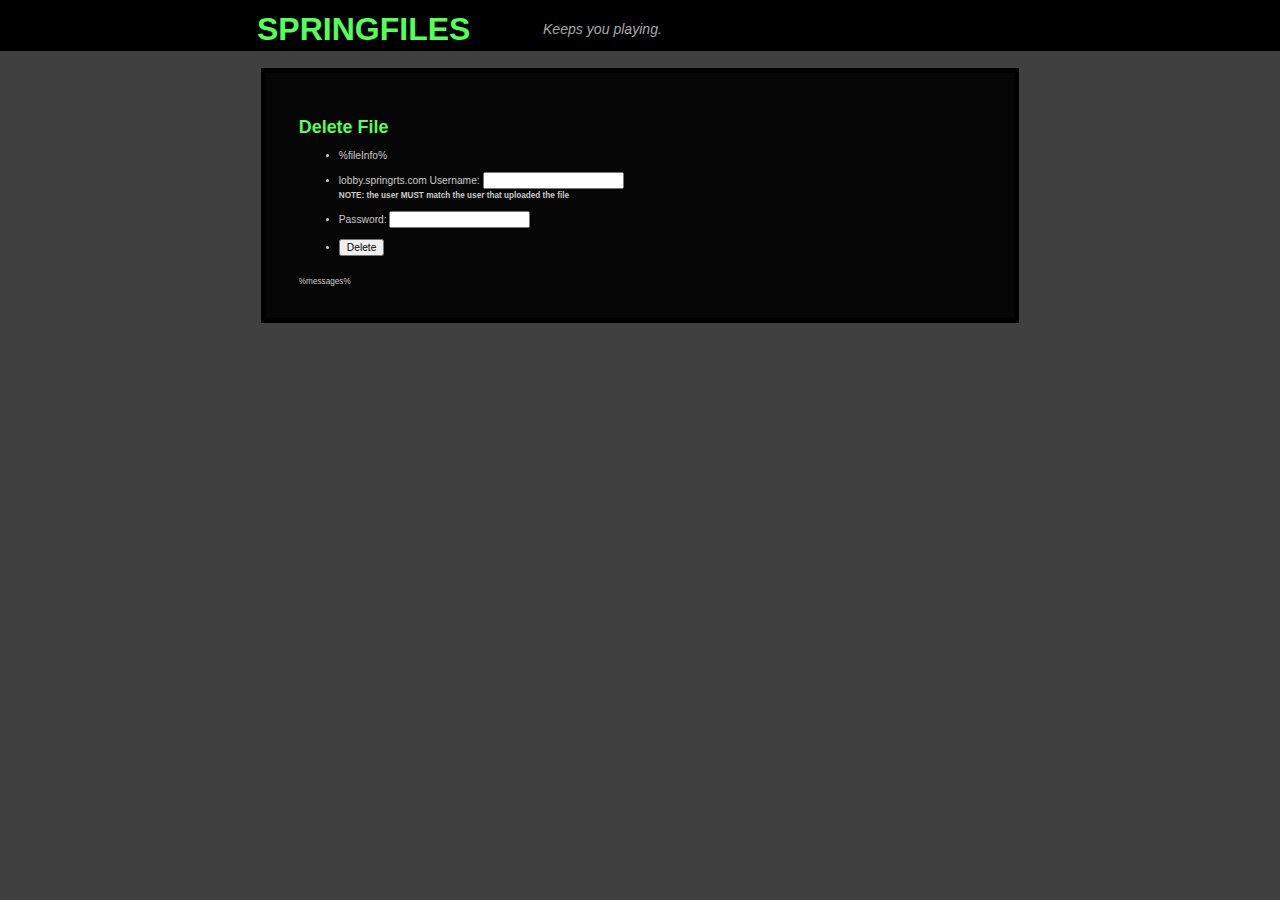
<file: www/delete/form.html>
<!DOCTYPE html>
<html lang="en">
<head>
	<meta charset="UTF-8">
	<title>SpringFiles file deletion form</title>
	<link rel="shortcut icon" type="image/x-icon" href="../images/favicon.ico?v=2" />
	<link rel="stylesheet" type="text/css" href="../style.css?cIdx=10" />
	<script type="text/javascript">
	function confirmDeletion() {
		if (confirm("Are you sure you want to delete this file?\n\nNOTE: This action cannot be undone")) {
			var form = document.getElementById("deletionForm");
			if (form) {
				form.submit();
			}
		}
	}
	
	function disableForm() {
		var df1 = document.getElementById("df1");
		var df2 = document.getElementById("df2");
		var df3 = document.getElementById("df3");
		df1.style.display = "none";
		df2.style.display = "none";
		df3.style.display = "none";
	}
	</script>
</head>
<body class="background" onload="%onload%">
<!-- wrapper  -->
<table class="main_table">
<!-- header  -->
<tr>
<td>
	<div class="header_background">
		<table style="width: 60%; height: 4.6vw; margin:auto;">
		<tr>
		<td><a class="header_title" style="text-decoration:none;" href="../index.html">SPRINGFILES</a></td>
		<td class="header_label">Keeps you playing.</td>
		<td style="width: 45%">
			&nbsp;
		</td>
		</tr>
		</table>
	</div>
	<div style="height:4.5vw;"></div>
</td>
</tr>
<!-- content -->
<tr>
<td class="content">
	<table style="width : 100%">
	<tr>
		<td class="content_cell">
			<h1 class="content_h1">Delete File</h1>
			<form id="deletionForm" enctype = "application/x-www-form-urlencoded" method = "post">
			<ul>
				<li>%fileInfo%<br><br></li> 
				<li id="df1">lobby.springrts.com Username: <input type="text" name="username"><br><span style="font-size:80%;font-weight:bold">NOTE: the user MUST match the user that uploaded the file</span><br><br></li>
				<li id="df2">Password: <input type="password" name="password"/><br><br></li>
				<li id="df3"><input type="button" onclick="confirmDeletion()" value="Delete" /><br><br></li> 
			</ul>
			</form>
			<div style="width:50vw;overflow-x:scroll;font-size:80%">
			%messages%
			</div>
		</td>
	</tr>
	</table>
</td>
</tr>
</table>
</body>
</html>
</file>
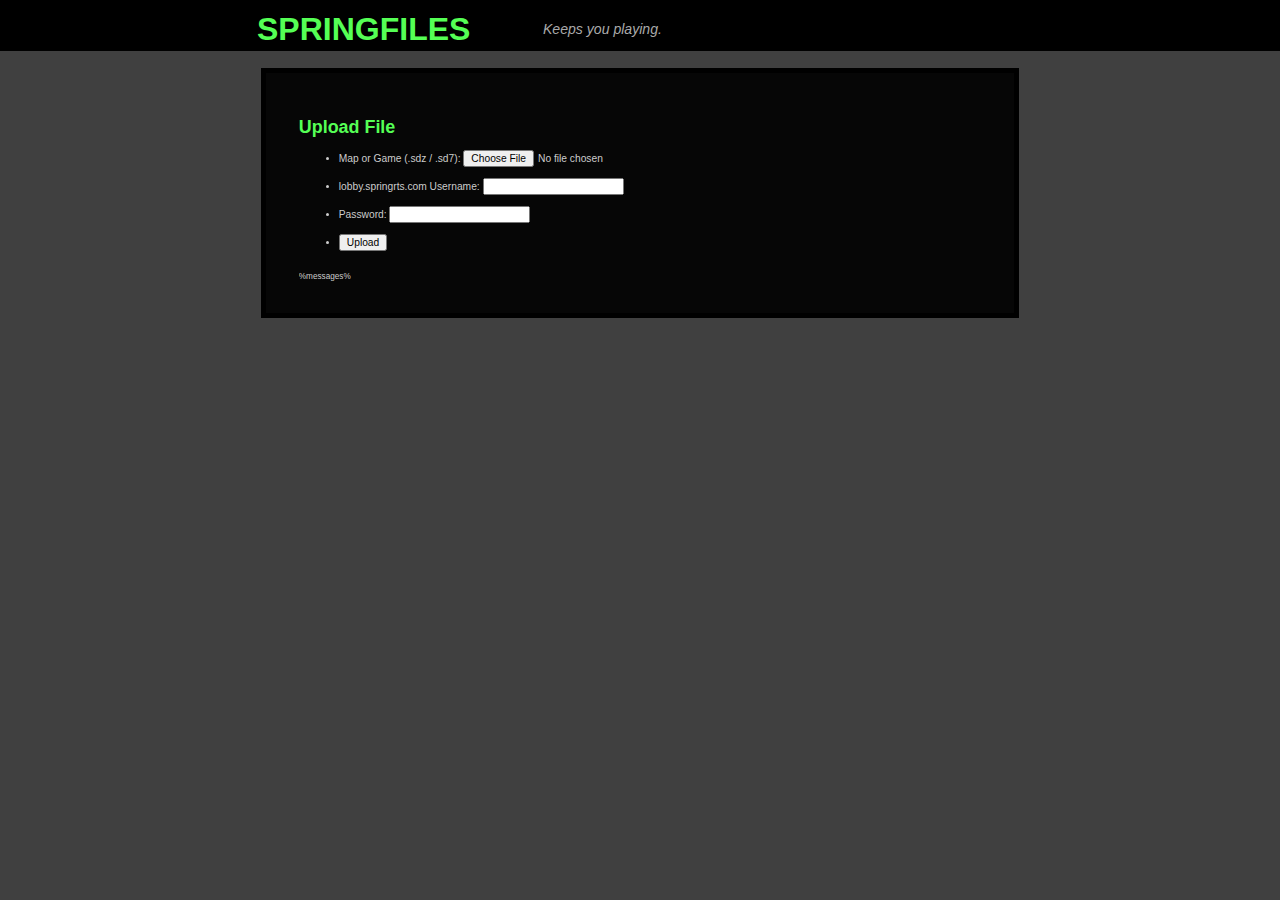
<file: www/upload/form.html>
<!DOCTYPE html>
<html lang="en">
<head>
	<meta charset="UTF-8">
	<title>SpringFiles map + game upload form</title>
	<link rel="shortcut icon" type="image/x-icon" href="../images/favicon.ico?v=2" />
	<link rel="stylesheet" type="text/css" href="../style.css?cIdx=10" />
</head>
<body class="background">
<!-- wrapper  -->
<table class="main_table">
<!-- header  -->
<tr>
<td>
	<div class="header_background">
		<table style="width: 60%; height: 4.6vw; margin:auto;">
		<tr>
		<td><a class="header_title" style="text-decoration:none;" href="../index.html">SPRINGFILES</a></td>
		<td class="header_label">Keeps you playing.</td>
		<td style="width: 45%">
			&nbsp;
		</td>
		</tr>
		</table>
	</div>
	<div style="height:4.5vw;"></div>
</td>
</tr>
<!-- content -->
<tr>
<td class="content">
	<table style="width : 100%">
	<tr>
		<td class="content_cell">
			<h1 class="content_h1">Upload File</h1>
			<form enctype = "multipart/form-data" action = "." method = "post">
			<ul>
				<li>Map or Game (.sdz / .sd7): <input type="file" name="filename" /><br><br></li> 
				<li>lobby.springrts.com Username: <input type="text" name="username"><br><br></li>
				<li>Password: <input type="password" name="password"/><br><br></li>
				<li><input type = "submit" value = "Upload" /><br><br></li> 
			</ul>
			</form>
			<div style="width:50vw;overflow-x:scroll;font-size:80%">
			%messages%
			</div>
		</td>
	</tr>
	</table>
</td>
</tr>
</table>
</body>
</html>
</file>
<file: www/style.css>
body{
	font-family: Arial, sans-serif;
	font-size: 0.9vw;
	color: #CCCCCC;
}

button{
	font-family: Arial, sans-serif;
	font-size: 0.8vw;
}
input{
	font-family: Arial, sans-serif;
	font-size: 0.8vw;
}

table{
	padding: 0px;
	border-spacing: 0px;
}

.main_table{
	width : 60%;
	margin: 0 auto;
}

a{
	color: #9999FF;
	font-weight: bold;
}

a:visited{
	color: #9999FF;
	font-weight: bold;
}

.header_background {
	position: absolute;
	width:100%;
	height:4vw;
	margin: auto;
	background-color: black;
	left:0px;
	top: 0px;
	z-index: 1;
	background-position: top center;
}
.header_title, .header_title:visited, .header_title:active {
	text-decoration: none;
	font-size: 2.5vw;
	font-weight:bold;
	color: #55FF55;
}
.header_title:hover {
	color: #FFFFFF;
}
.header_label {
	font-size: 1.1vw;
	font-style: italic;
	text-align: center;
	color: #AAAAAA;
}

.background{
	/*background-image: url(images/background_texture.jpg);*/
	background-size: cover;
	background-attachment: fixed;
	background-color: #404040;
}

.content{
	padding-top: 0px;
	padding-bottom: 0px;
	border: 5px solid black;
	background-color: rgba(0,0,0,0.9);
	font-size: 0.8vw;
}

.content_h1{
	font-size:1.4vw;
	color: #55FF55;
}
.content_h2{
	font-size:1.2vw;
	color: #55FF55;
}
.content_h3{
	font-size:1vw;
	color: #55FF55;
}
.content_h4{
	color: #55FF55;
}
.content_cell{
	vertical-align: top;
	padding: 2.5vw;
}

hr {
    display: block;
    height: 1px;
    border: 0;
    border-top: 1px solid #ccc;
    margin: 1em 0;
    padding: 0;
}

.menu_icon {
	display: inline-block; 
	border-right: 1px solid #404040; 
}

.menu_button{
	display: table-cell;
	height:4vw;
	width:4vw;
	padding:auto;
  	font-size: 3vw;
	font-weight: 900;
	color: #55FF55;
	text-align: center;
	vertical-align:middle;
	text-decoration: none;
}

.menu_button:visited{
	font-weight: 900;
	color: #55FF55;
	text-decoration: none;
}

.menu_button:hover{
	font-weight: 900;
	color: #FFFFFF;
	text-decoration: none;
}



.menu_section_separator{
	width: 2px;
	background-image: url(images/menu_separator.png);
	background-repeat: repeat-y;
}

.menu_wrapper{
	display:table-cell;
	width: 70%;
	height: 3vw;
	vertical-align:top;
/*	background-color: rgba(0,0,0,0.8);*/
/*	border: 5px solid black;	*/
}



#filterFormDiv {
	display: block;
	border: 1px solid gray;
	position: absolute;
	left:0px;
	top: 0px;
	z-index: 10;
	display:none;
	background-color:black;
}
.filterFormTable {
	font-size: 80%;
	background-color:black;
	border-collapse: collapse;
}
.filterFormTable td,th {
	border: 1px solid black;
	background-color: #303030;
	border-spacing: 1px;
	padding: 5px;
}

#hovermenu {
	display: block;
	padding:0px; 
	border-top: 1px solid gray;
	border-left: 1px solid gray;
	border-right: 1px solid gray;
	position: absolute;
	left:0px;
	top: 0px;
	z-index: 10;
	display:none;
	background-color: #444444;
}


.hovermenu_row {
	width:100%;
	padding: 0px;
	border-bottom: 1px solid gray;
}

.hovermenu_button {
	width:8vw;
	outline: none;
	color: white;
	background-color: #303030;
	font-weight: bold;
	border: 1px solid black;
}

.hovermenu_button:hover {
	width:8vw;
	outline: none;
	color: black;
	background-color: white;
	font-weight: bold;
	border: 1px solid black;
}


.search_thumbnail {
	max-width: 6vw;
	max-height: 3vw;
	float:right;
}

.res_row {
	background-color: rgba(0,0,0,0.3);
}
.res_row_ {
	background-color: rgba(48,48,48,0.3);
}

.category {
	padding-left: 5px;
	padding-right: 5px;
	color: #55FF55;
	font-weight: bold;
	background-color: #555555;
}


.abutton, .abutton:visited, .abutton:active {
	border-bottom: 0.1vw solid green;
	text-decoration: none;
	font-size: 0.9vw;
	font-weight:bold;
	color: #AAAAAA;
}
.abutton:hover {
	color: #FFFFFF;
}

.quick_find_map_category {
	background: linear-gradient(90deg, rgba(0,255,0,0.2) 0%, rgba(0,255,0,0) 90%);
	height: 0.5vw;
	font-weight:bold;
	padding:2px;
}


.label {
	font-weight:bold;
	color: #99AACC;
}

#extraFilter{
	display: table-cell;
	width:100%;
	font-size:70%;
	text-align: center;
	color: #55FF55;
}
</file>
